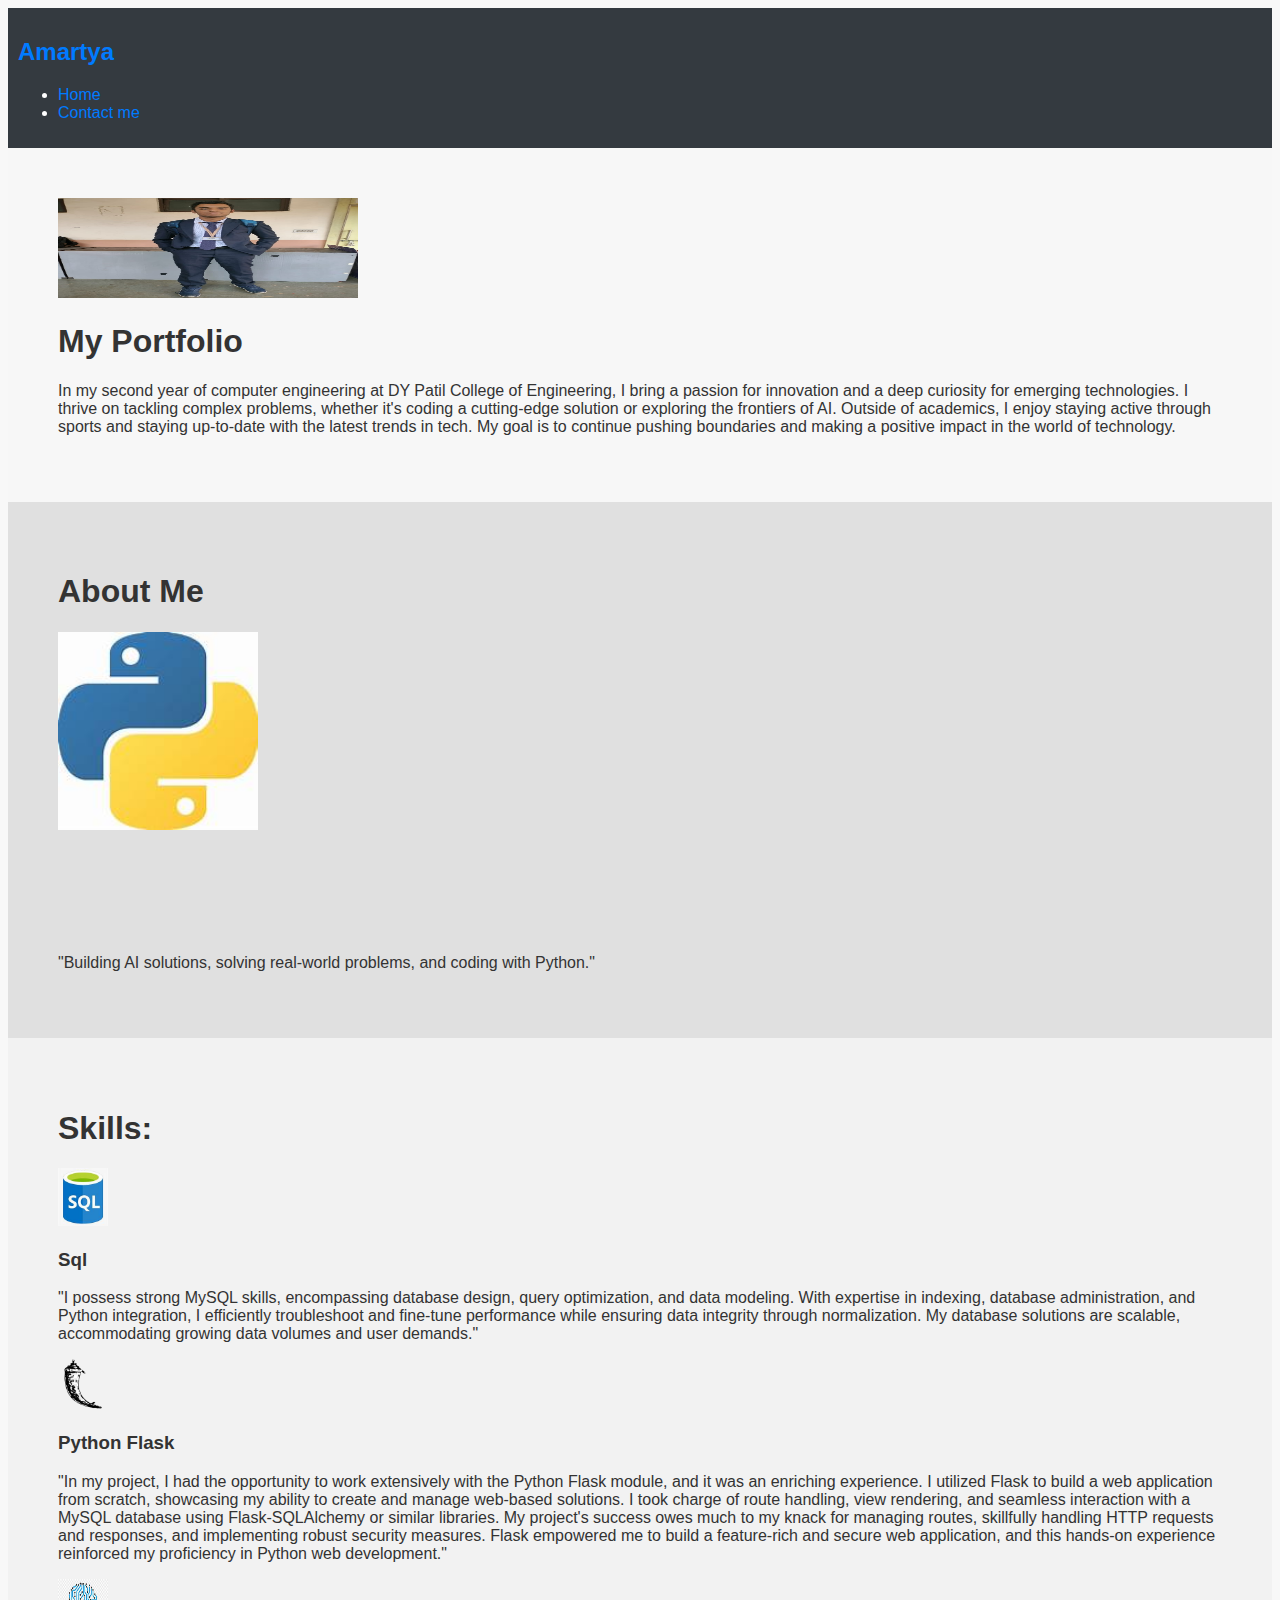
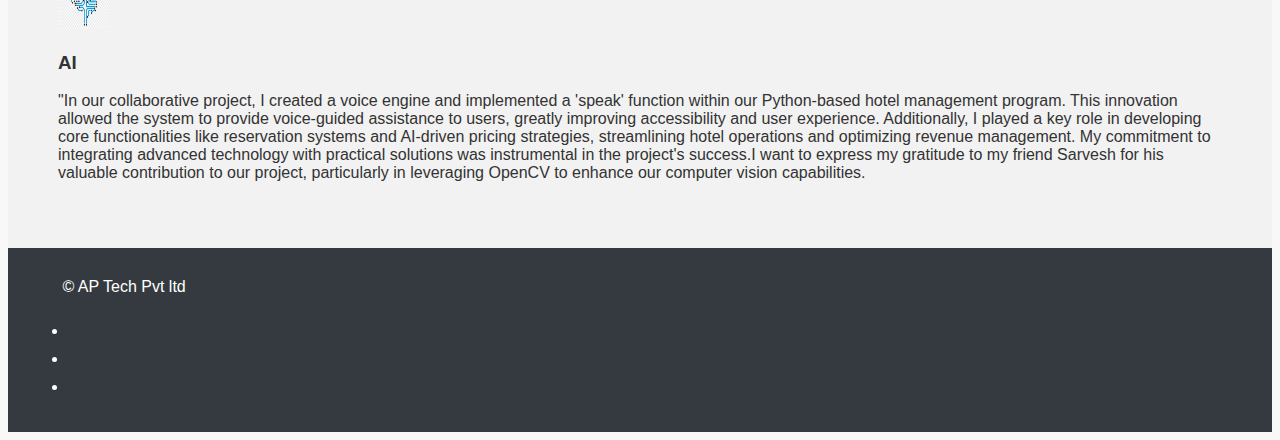
<file: index.html>
<!DOCTYPE html>
<html lang="en">
<head>
    <meta charset="UTF-8">
    <meta name="viewport" content="width=device-width, initial-scale=1.0">
    <title>Amartya's Portfolio</title>
    <link rel="stylesheet" href="style.css">
    <link href="https://cdn.jsdelivr.net/npm/bootstrap@5.3.2/dist/css/bootstrap.min.css" rel="stylesheet" integrity="sha384-T3c6CoIi6uLrA9TneNEoa7RxnatzjcDSCmG1MXxSR1GAsXEV/Dwwykc2MPK8M2HN" crossorigin="anonymous">
</head>
<body>
  <section id="Navbar">
    <header class="p-3 ">
        <div class="container">
            <div class="d-flex flex-wrap align-items-center justify-content-center justify-content-lg-start">
                <a href="/" class="d-flex align-items-center mb-2 mb-lg-0 text-white text-decoration-none">
                    <h2 class="text-white mb-0">Amartya</h2>
                </a>

                <ul class="nav col-12 col-lg-auto me-lg-auto mb-2 justify-content-center mb-md-0">
                    <li><a href="#" class="nav-link px-2 text-white">Home</a></li>
                    
                    
                    
                    <li><a href="./contactme.html" class="nav-link px-2 text-white">Contact me</a></li>
                </ul>

                

                
            </div>
        </div>
    </header>
</section>

    </section>
          <section id="container" class="animated-container">
            <div class="row flex-lg-row-reverse align-items-center g-5 py-5">
                <div class="col-10 col-sm-8 col-lg-6">
                  <img src="Amartya.jpg" class="d-block mx-lg-auto img-fluid" alt="Bootstrap Themes" width="300px" height="100px" loading="lazy">
                </div>
                <div class="col-lg-6">
                  <h1 class="display-5 fw-bold text-body-emphasis lh-1 mb-3">My Portfolio</h1>
                  <p class="lead">In my second year of computer engineering at DY Patil College of Engineering, I bring a passion for innovation and a deep curiosity for emerging technologies. I thrive on tackling complex problems, whether it's coding a cutting-edge solution or exploring the frontiers of AI. Outside of academics, I enjoy staying active through sports and staying up-to-date with the latest trends in tech. My goal is to continue pushing boundaries and making a positive impact in the world of technology.</p>
                </div>
              </div>






          </section>
          <section id="about">
            <div class="p-5 text-center bg-body-tertiary rounded-3">
                <div class="d-flex flex-column align-items-center">
                    <h1 class="text-body-emphasis">About Me</h1>
                    <div class="mt-5">
                        <img src="python.jpg" width="200px" alt="">
                    </div>
                    <div class="mt-2">
                        <svg class="bi" style="color: var(--bs-indigo);" width="100" height="100"><use xlink:href="#bootstrap"></use></svg>
                    </div>
                    <p class="col-lg-8 mx-auto fs-3 mt-2 text-muted">
                        "Building AI solutions, solving real-world problems, and coding with Python."
                    </p>
                </div>
            </div>
        </section>
        
        
        
        
          <section id="Skills">
            <h1>Skills:</h1>
            <div class="row g-4 py-5 row-cols-1 row-cols-lg-3">
              <div class="col d-flex align-items-start">
                <div class="icon-square text-body-emphasis bg-body-secondary d-inline-flex align-items-center justify-content-center fs-4 flex-shrink-0 me-3">
                  <img src="sql.jpg" width="50px">
                  <svg class="bi" width="1em" height="1em"><use xlink:href="#toggles2"></use></svg>
                </div>
                <div>
                  <h3 class="fs-2 text-body-emphasis">Sql</h3>
                  <p>"I possess strong MySQL skills, encompassing database design, query optimization, and data modeling. With expertise in indexing, database administration, and Python integration, I efficiently troubleshoot and fine-tune performance while ensuring data integrity through normalization. My database solutions are scalable, accommodating growing data volumes and user demands."</p>
          
                </div>
              </div>
              <div class="col d-flex align-items-start">
                <div class="icon-square text-body-emphasis bg-body-secondary d-inline-flex align-items-center justify-content-center fs-4 flex-shrink-0 me-3">
                  <img src="flask.png" width="50px" height="50px" alt="">
                  <svg class="bi" width="1em" height="1em"><use xlink:href="#cpu-fill"></use></svg>
                </div>
                <div>
                  <h3 class="fs-2 text-body-emphasis">Python Flask</h3>
                  <p>"In my project, I had the opportunity to work extensively with the Python Flask module, and it was an enriching experience. I utilized Flask to build a web application from scratch, showcasing my ability to create and manage web-based solutions. I took charge of route handling, view rendering, and seamless interaction with a MySQL database using Flask-SQLAlchemy or similar libraries. My project's success owes much to my knack for managing routes, skillfully handling HTTP requests and responses, and implementing robust security measures. Flask empowered me to build a feature-rich and secure web application, and this hands-on experience reinforced my proficiency in Python web development."</p>
                  
                </div>
              </div>
              <div class="col d-flex align-items-start">
                <div class="icon-square text-body-emphasis bg-body-secondary d-inline-flex align-items-center justify-content-center fs-4 flex-shrink-0 me-3">
                  <img src="ai.jpg" width="50px" height="50px" alt="">
                  <svg class="bi" width="1em" height="1em"><use xlink:href="#tools"></use></svg>
                </div>
                <div>
                  <h3 class="fs-2 text-body-emphasis">AI</h3>
                  <p>"In our collaborative project, I created a voice engine and implemented a 'speak' function within our Python-based hotel management program. This innovation allowed the system to provide voice-guided assistance to users, greatly improving accessibility and user experience. Additionally, I played a key role in developing core functionalities like reservation systems and AI-driven pricing strategies, streamlining hotel operations and optimizing revenue management. My commitment to integrating advanced technology with practical solutions was instrumental in the project's success.I want to express my gratitude to my friend Sarvesh for his valuable contribution to our project, particularly in leveraging OpenCV to enhance our computer vision capabilities.</p>
                </div>
              </div>
            </div>

          </section>
          <section id="Footer">
            <footer class="d-flex flex-wrap justify-content-between align-items-center py-3 my-4 border-top ">
                <div class="col-md-4 d-flex align-items-center">
                  <a href="/" class="mb-3 me-2 mb-md-0 text-body-secondary text-decoration-none lh-1">
                    <svg class="bi" width="30" height="24"><use xlink:href="#bootstrap"></use></svg>
                  </a>
                  <span class="mb-3 mb-md-0 ">© AP Tech Pvt ltd</span>
                </div>
            
                <ul class="nav col-md-4 justify-content-end list-unstyled d-flex">
                  <li class="ms-3"><a class="text-body-secondary" href="#"><svg class="bi" width="24" height="24"><use xlink:href="#twitter"></use></svg></a></li>
                  <li class="ms-3"><a class="text-body-secondary" href="#"><svg class="bi" width="24" height="24"><use xlink:href="#instagram"></use></svg></a></li>
                  <li class="ms-3"><a class="text-body-secondary" href="#"><svg class="bi" width="24" height="24"><use xlink:href="#facebook"></use></svg></a></li>
                </ul>
              </footer>
          </section>








    
    
</body>
</html>
</file>
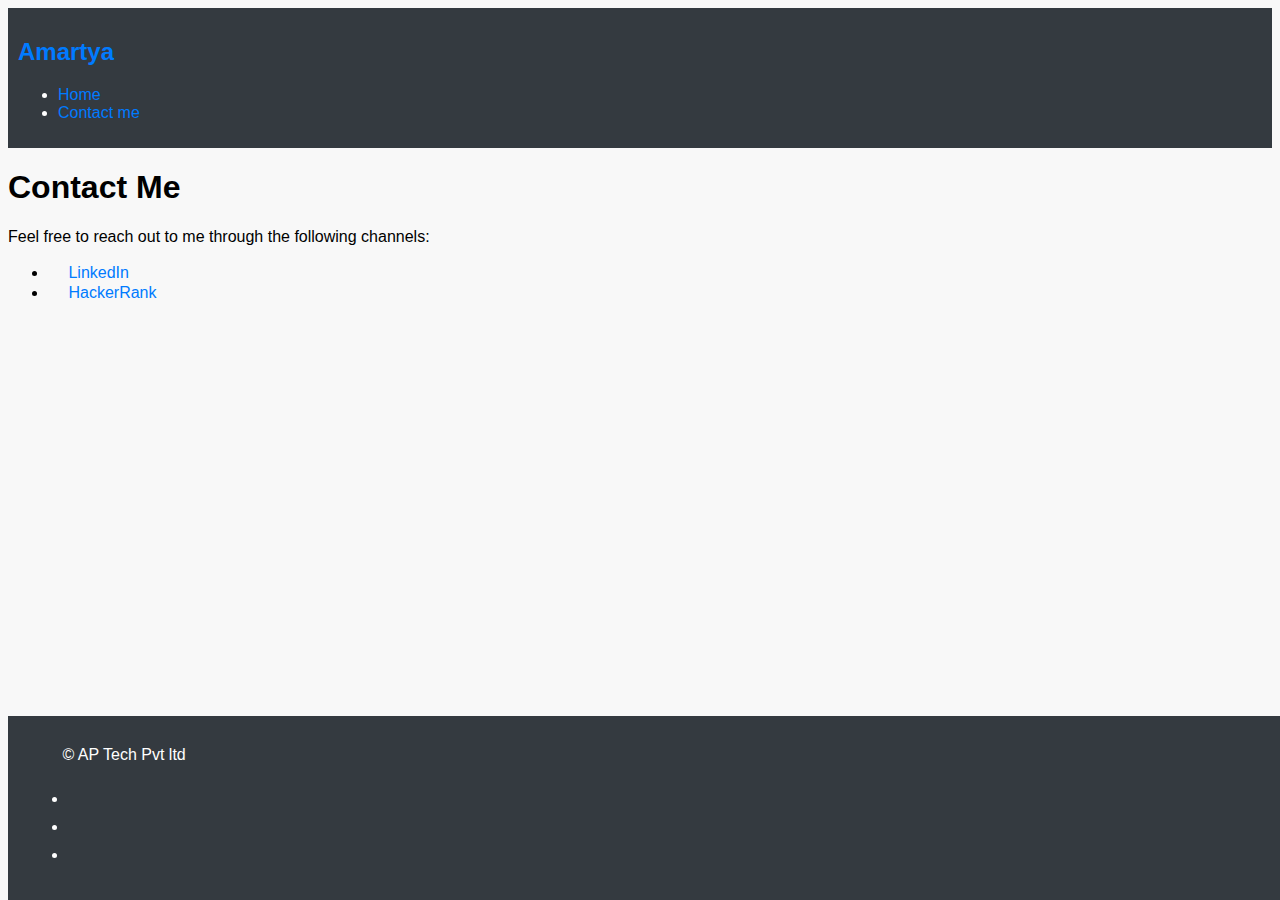
<file: contactme.html>
<!DOCTYPE html>
<html lang="en">
<head>
    <meta charset="UTF-8">
    <meta name="viewport" content="width=device-width, initial-scale=1.0">
    <title>Contact Me - Amartya's Portfolio</title>
    <link rel="stylesheet" href="style.css">
    <link href="https://cdn.jsdelivr.net/npm/bootstrap@5.3.2/dist/css/bootstrap.min.css" rel="stylesheet" integrity="sha384-T3c6CoIi6uLrA9TneNEoa7RxnatzjcDSCmG1MXxSR1GAsXEV/Dwwykc2MPK8M2HN" crossorigin="anonymous">
</head>
<body>
  <section id="Navbar">
    <header class="p-3" style="background-color: #343a40;">
        <div class="container">
            <div class="d-flex flex-wrap align-items-center justify-content-center justify-content-lg-start">
                <a href="/" class="d-flex align-items-center mb-2 mb-lg-0 text-white text-decoration-none">
                    <h2 class="text-white mb-0">Amartya</h2>
                </a>

                <ul class="nav col-12 col-lg-auto me-lg-auto mb-2 justify-content-center mb-md-0">
                    <li><a href="#" class="nav-link px-2 text-white">Home</a></li>
                    <li><a href="#contact" class="nav-link px-2 text-white">Contact me</a></li>
                </ul>
            </div>
        </div>
    </header>
</section>

<section id="contact">
    <div class="container py-5">
        <div class="row justify-content-center">
            <div class="col-lg-8">
                <h1 class="display-4 text-center mb-4">Contact Me</h1>
                <p class="text-center">Feel free to reach out to me through the following channels:</p>
                <ul class="list-group list-group-flush">
                    <li class="list-group-item">
                        <a href="https://www.linkedin.com/in/amartya-paul-702650245/" target="_blank" class="text-primary">
                            <svg class="bi me-2" width="16" height="16" role="img" aria-label="LinkedIn"><use xlink:href="#linkedin"></use></svg>
                            LinkedIn
                        </a>
                    </li>
                    <li class="list-group-item">
                        <a href="https://www.hackerrank.com/amartyapaul760" target="_blank" class="text-primary">
                            <svg class="bi me-2" width="16" height="16" role="img" aria-label="HackerRank"><use xlink:href="#hackerrank"></use></svg>
                            HackerRank
                        </a>
                    </li>
                </ul>
            </div>
        </div>
    </div>
</section>

<section id="Footer" style="position: fixed; bottom: 0; width: 100%; background-color: #343a40;">
    <footer class="py-3 my-4 border-top">
        <div class="container">
            <div class="col-md-4 d-flex align-items-center">
                <a href="/" class="mb-3 me-2 mb-md-0 text-body-secondary text-decoration-none lh-1">
                    <svg class="bi" width="30" height="24"><use xlink:href="#bootstrap"></use></svg>
                </a>
                <span class="mb-3 mb-md-0 text-white">© AP Tech Pvt ltd</span>
            </div>

            <ul class="nav col-md-4 justify-content-end list-unstyled d-flex">
                <li class="ms-3"><a class="text-body-secondary" href="#"><svg class="bi" width="24" height="24"><use xlink:href="#twitter"></use></svg></a></li>
                <li class="ms-3"><a class="text-body-secondary" href="#"><svg class="bi" width="24" height="24"><use xlink:href="#instagram"></use></svg></a></li>
                <li class="ms-3"><a class="text-body-secondary" href="#"><svg class="bi" width="24" height="24"><use xlink:href="#facebook"></use></svg></a></li>
            </ul>
        </div>
    </footer>
</section>

<script src="https://cdn.jsdelivr.net/npm/bootstrap@5.3.2/dist/js/bootstrap.bundle.min.js" integrity="sha384-C6RzsynM9kWDrMNeT87bh95OGNyZPhcTNXj1NW7RuBCsyN/o0jlpcV8Qyq46cDfL" crossorigin="anonymous"></script>
</body>
</html>
</file>
<file: style.css>
/* Navbar Section */
/* Navbar Section */
#Navbar {
    background-color: #343a40; /* Dark gray background color */
    padding: 10px; /* Adjust padding as needed */
    color: #fff; /* Text color set to white for contrast */
}


/* Container Section */
#container {
    background-color: #F7F7F7; /* Light gray background color */
    padding: 50px; /* Adjust padding as needed */
    color: #333; /* Text color set to dark gray for readability */
}

/* About Me Section */
#about {
    background-color: #E0E0E0; /* Lighter gray background color */
    padding: 50px; /* Adjust padding as needed */
    color: #333; /* Text color set to dark gray for readability */
}

/* Skills Section */
#Skills {
    background-color: #F2F2F2; /* Off-white background color */
    padding: 50px; /* Adjust padding as needed */
    color: #333; /* Text color set to dark gray for readability */
}

/* Footer Section */
#Footer {
    background-color: #343a40; /* Use the same dark gray background color as Navbar */
    padding: 20px; /* Adjust padding as needed */
    color: #fff; /* Text color set to white for contrast */
}

/* Improve overall font readability */
body {
    font-family: Arial, sans-serif;
}

/* Add a background color to the body for consistency */
body {
    background-color: #f8f8f8; /* Light gray background color */
}

/* Style links */
a {
    color: #007BFF;
    text-decoration: none;
    transition: color 0.3s ease;
}

a:hover {
    color: #0056b3;
}

/* Style buttons */
.btn {
    background-color: #007BFF;
    color: #fff;
    border: none;
    padding: 10px 20px;
    border-radius: 5px;
    cursor: pointer;
    transition: background-color 0.3s ease;
}

.btn:hover {
    background-color: #0056b3;
}
</file>
